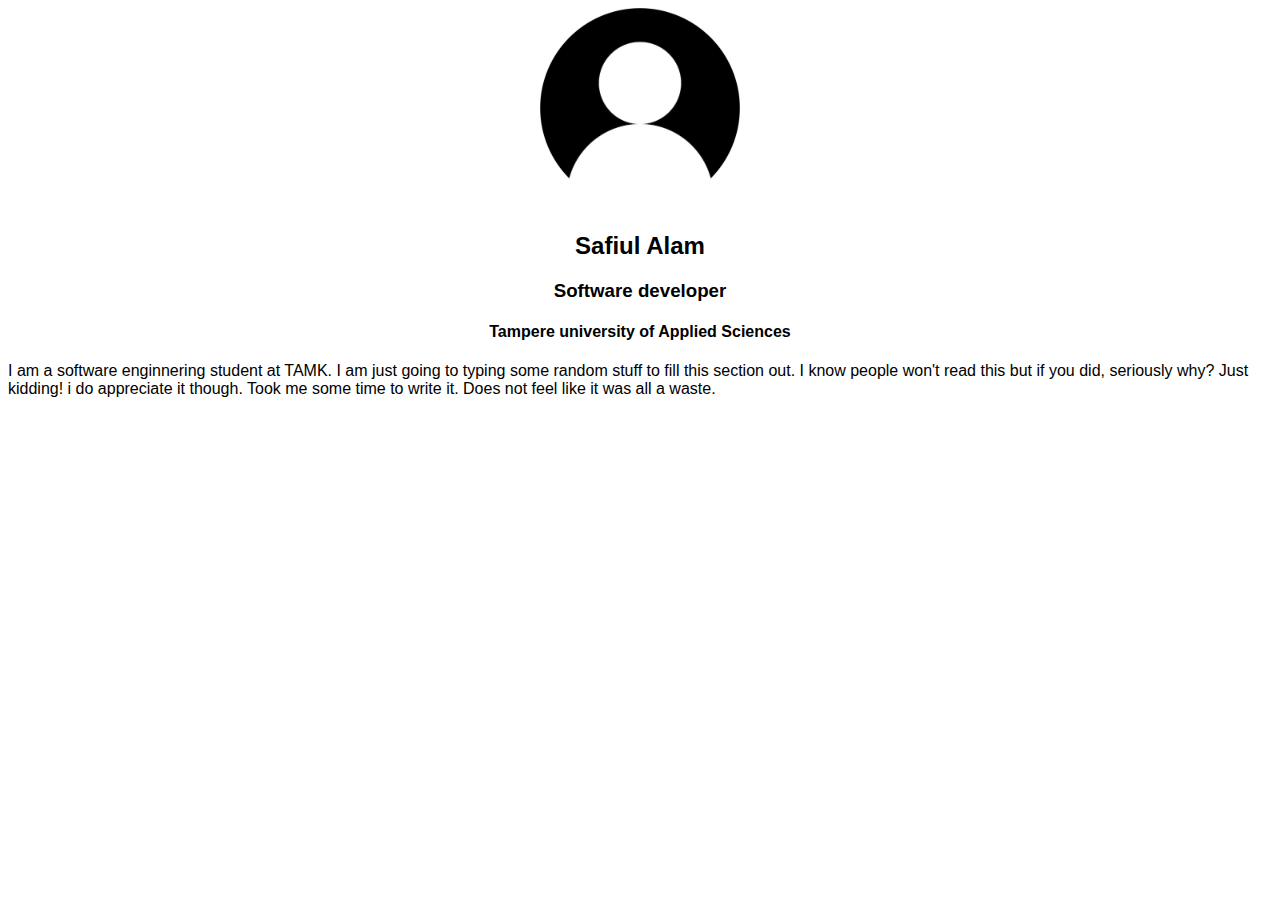
<file: about_me.html>
<!DOCTYPE html>
<html lang="en">
<head>
    <meta charset="UTF-8">
    <link rel="stylesheet" href="styles/about_me/about_style.css">
    <meta http-equiv="X-UA-Compatible" content="IE=edge">
    <meta name="viewport" content="width=device-width, initial-scale=1.0">
    <title>About me</title>
</head>
<body>

            

<header style="text-align: center;">

     <div>
         <img src="/assets/images/profile-pic.png" alt="profile picture" height="200px" width="200px">
         <h2>Safiul Alam</h2>
         <h3>Software developer</h3>
         <h4>Tampere university of Applied Sciences</h4>

     </div>
    </header>

     <section>
       <p>I am a software enginnering student at TAMK. I am just going to 
         typing some random stuff to fill this section out. I know people won't read this
         but if you did, seriously why? Just kidding! i do appreciate it though.
         Took me some time to write it. Does not feel like it was all a waste.
       </p>
     </section>
    
</body>
</html>
</file>
<file: styles/about_me/about_style.css>
nav {
  -webkit-box-shadow: rgba(0, 0, 0, 0.24) 0px 3px 8px;
          box-shadow: rgba(0, 0, 0, 0.24) 0px 3px 8px;
  width: 100%;
  height: 85px;
  background-color: white;
  line-height: 75px;
  position: fixed;
  padding-right: 30;
  z-index: 1;
}

nav .logo {
  float: left;
  font-size: 30px;
  font-weight: bold;
  color: #473c3c;
  margin-top: 10px;
}

nav .logo img {
  height: 40px;
  width: 60px;
  padding-left: 15px;
}

nav a {
  color: #356de5;
  font-size: 20px;
}

nav a:hover {
  color: white;
}

nav ul {
  float: right;
}

nav ul li {
  display: inline-block;
  list-style: none;
  margin-left: 20px;
  color: white;
  text-decoration: none;
  font-size: 20px;
  font-weight: bold;
  padding: 5px;
  margin-left: 20px;
}

nav ul li:hover {
  color: white;
  background-color: #356de5;
}

* {
  font-family: "Roboto", sans-serif;
}
/*# sourceMappingURL=about_style.css.map */
</file>
